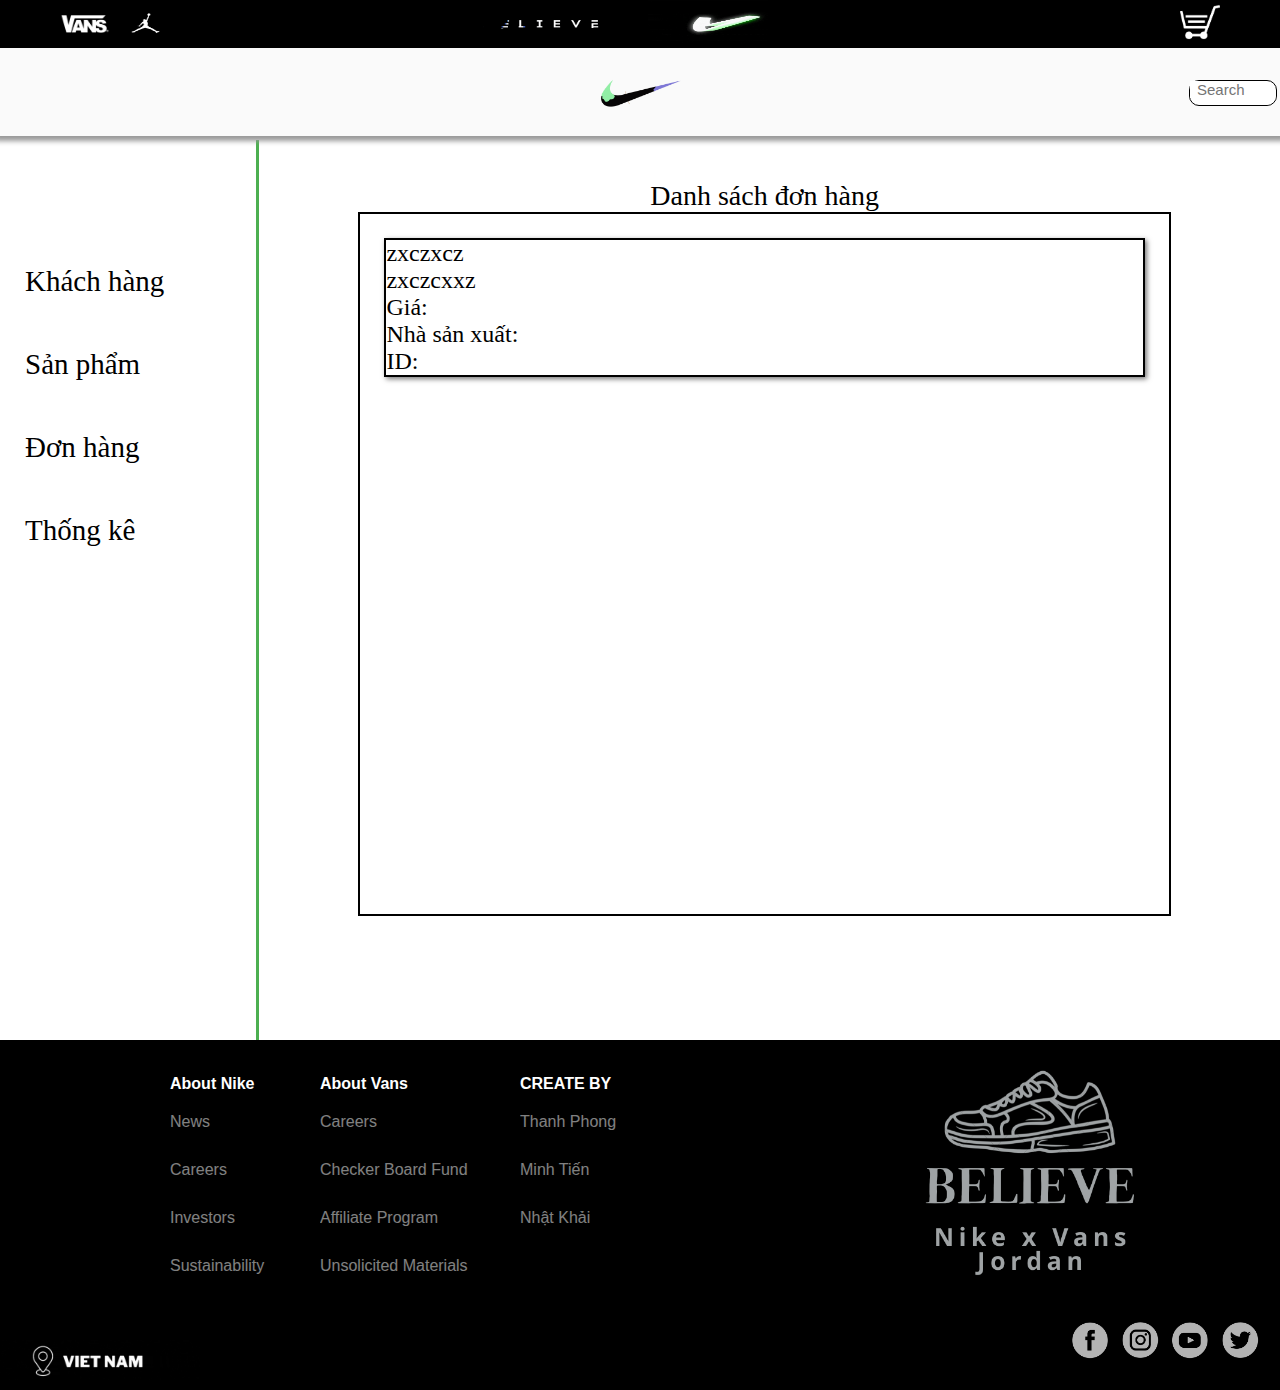
<file: admin.html>
<!DOCTYPE html>
<html lang="vi">

  <head>
    <meta charset="UTF-8" />
    <meta http-equiv="X-UA-Compatible" content="IE=edge" />
    <meta name="viewport" content="width=device-width, initial-scale=1.0" />
    <link rel="stylesheet"
      href="https://cdnjs.cloudflare.com/ajax/libs/font-awesome/6.2.0/css/all.min.css"
      integrity="sha512-xh6O/CkQoPOWDdYTDqeRdPCVd1SpvCA9XXcUnZS2FmJNp1coAFzvtCN9BmamE+4aHK8yyUHUSCcJHgXloTyT2A=="
      crossorigin="anonymous"
      referrerpolicy="no-referrer"/>
    <link href="css/style.css" rel="stylesheet" />
    <link href="css/cart.css" rel="stylesheet" />
    <link rel="shortcut icon" type="image/png" href="image/logo_shop/icon_logoshop2.png" />
    <link href='https://unpkg.com/boxicons@2.1.4/css/boxicons.min.css' rel='stylesheet'>

    <script src="scrips/ad_scrips.js" defer></script>

    <title>BELIEVE</title>
    
  </head>

  <!-- HEADER -->
  <div id="header" >
    <div style="background-color: black; height: 48px">
      <div class="logo_belive">
        <a href="index.html"><img src="image/logo_header/beive.gif" width="200px" height="48px" /></a>
      </div>
      <div class="logo_nikeblack">
        <a href="index.html"><img  src="image/logo_header/nike_black.gif" width="120px" height="48px"/></a>
      </div>
      <div class="logo_jd">
        <a href="index.html?type=jordan"><img src="image/logo_header/logo_jd.jpg" width="90px" height="48px"/></a>
      </div>
      <div class="logo_vans">
        <a href="index.html?type=vans"><img src="image/logo_header/Vans.png" width="50px" height="28px"/></a>
      </div>
      <div class="logo_giohang">
        <a href="index.html?cart"><img src="image/logo_header/cart.png" width="40px" /></a>
      </div>
    </div>
    <div style="background-color: rgb(250, 250, 250); height: 88px">
      <div>
        <a class="logo_brand" href="index.html"><img src="image/logo_header/logo.gif"width="120px" height="84px"/></a>
      </div>

      <div class="menu">
          <a href="index.html?type=all">SHOP ALL</a>
          <div class="dropdown">
            <a href="index.html#jordan">NEW ITEMS </a>
            <div class="dropdown-content">
              <div >
                <ul>
                  <li class="dropdown_tt">
                    <a href="index.html#jordan">JORDAN</a>
                  </li>
                  <li class="dropdown_tt">
                    <a  href="index.html#nike">NIKE AIR</a>
                  </li>
                  <li class="dropdown_tt">
                    <a href="index.html#vans">VANS</a>
                  </li>
                </ul>
              </div>
            </div>
          </div>
          <div class="dropdown">
            <a href="index.html?type=nike">NIKE AIR</a>
            <div class="dropdown-content">
              <div >

                <ul>
                  <li class="dropdown_tt">
                    <a  href="index.html?type=nike_af1">Air Force 1</a>
                  </li>
                  
                  <li class="dropdown_tt">
                    <a href="index.html?type=nike_am">Air Max</a>
                  </li>
                  <li class="dropdown_tt">
                    <a href="index.html?type=nike_az">Air Zoom</a>
                  </li>
                </ul>
              </div>
            </div>
          </div>
        <div class="dropdown">
          <a href="index.html?type=jordan">JORDAN</a>
          <div class="dropdown-content">
            <div >
              <ul>
                <li class="dropdown_tt">
                  <a  href="index.html?type=jordan_1low">Jordan 1 Low</a>
                </li>
                
                <li class="dropdown_tt">
                  <a href="index.html?type=jordan_1mid">Jordan 1 Mid</a>
                </li>
                <li class="dropdown_tt">
                  <a href="index.html?type=jordan_1high">Jordan 1 High</a>
                </li>
                <li class="dropdown_tt">
                  <a href="index.html?type=jordan_4">Jordan 4</a>
                </li> 
              </ul>
            </div>
          </div>
        </div>
        <div class="dropdown">
          <a href="index.html?type=vans">VANS</a>
          <div class="dropdown-content">
            <div >
              <ul>
                <li class="dropdown_tt">
                  <a  href="index.html?type=vans_os">Old School</a>
                </li>
                <li class="dropdown_tt">
                  <a href="index.html?type=vans_so">Slip-On</a>
                </li>
                <li class="dropdown_tt">
                  <a href="index.html?type=vans_cls">Classic</a>
                </li> 
              </ul>
            </div>
          </div>
        </div>
        <div class="dropdown">
          <a href="index.html?type=sale">SALE</a>
          <div class="dropdown-content">
            <div >
              <ul>
                <li class="dropdown_tt">
                  <a  href="index.html?type=sale_10">Sale 10%</a>
                </li>
                <li class="dropdown_tt">
                  <a href="index.html?type=sale_30">Sale 30%</a>
                </li> 
              </ul>
            </div>
          </div>
        </div>

      </div>

      <div class="search">
        <a id="search_box">
          <input type="text" id="search_text" placeholder="Search" />
          <button type="button" id="search_button" onclick="find()">
            <i class="fa-sharp fa-solid fa-magnifying-glass"></i>
          </button>
        </a>
      </div>
    </div>
  </div>  
<body>
  <div style="height:900px;margin-top: 140px;">
    <div class="form_container" id="admin_alert">
    </div>
    <div class="leftmenu">
      <a href="admin.html?user" ><div style="margin-top:100px">Khách hàng</div></a>
      <a href="admin.html?product"><div>Sản phẩm</div></a>
      <a href="admin.html?order"><div>Đơn hàng</div></a>
      <a href="admin.html?statis"><div>Thống kê</div></a>
    </div>
    <div id="content_admin">
      <div id="product_setting_container">
        <div class="title_user" >Danh sách đơn hàng</div>
        <div id="product_list">
          <div class="order_block">
            <div id="order_name">zxczxcz</div>
            <div id="order_sdt">zxczcxxz</div>
            <div id="order_diachi">Giá: </div>
            <div id="order_email">Nhà sản xuất: </div>
            <div id="order_thanhtoan">ID: </div>
            <div id="order_sp"></div>
          </div>
        </div>
      </div>
    </div>
  </div>
  <!-- FOOTER  -->
  <div id="footer">
    <div style="background-color: rgb(0, 0, 0); width: 100%; height: 350px">
      <div>
        <a target="_blank" href="believe.html" class="logo_shop"><img src="image/logo_shop/icon_logoshop.png" width="300px"></a>
      </div>
      <div>
        <a target="_blank" href="https://www.facebook.com/nike" class="iconfb"><img src="image/icon/logo_fb.png" width="40px"></a>
      </div>
      <div>
        <a target="_blank" href="https://www.instagram.com/nike/" class="iconig"><img src="image/icon/logo_ig.png" width="40px"></a>
      </div>
      <div>
        <a target="_blank" href="https://www.youtube.com/user/nike" class="iconyt"><img src="image/icon/logo_yt.png" width="40px"></a>
      </div>
      <div>
        <a target="_blank" href="https://twitter.com/Nike" class="icontw"><img src="image/icon/logo_tw.png" width="40px"></a>
      </div>
      <div>
        <a  href="https://www.google.com/maps/place/Tr%C6%B0%E1%BB%9Dng+%C4%90%E1%BA%A1i+h%E1%BB%8Dc+S%C3%A0i+G%C3%B2n/@10.7599171,106.6800696,17z/data=!3m1!4b1!4m5!3m4!1s0x31752f1b7c3ed289:0xa06651894598e488!8m2!3d10.7599171!4d106.6822583?hl=vi" target="_blank" class="gps"><img src="image/footer/logo_footer.gif" width="200px"></a>
      </div>   
      <div class=footer_text1>
        <ul>
          <li class="footer_link_tt">
            <a href="http://about.nike.com/" >About Nike</a>
          </li>
          <li class="footer_link">
              <a target="_blank"  href="http://news.nike.com/" >News</a>
          </li>
          <li class="footer_link">
            <a target="_blank"   href="https://jobs.nike.com/" >Careers</a>
          </li>
          <li class="footer_link">
            <a target="_blank"   href="http://investors.nike.com/" >Investors</a>
          </li>
          <li class="footer_link">
            <a target="_blank"   href="https://www.nike.com/vn/sustainability" >Sustainability</a>
          </li>
        </ul>
      </div> 
      
      <div class="footer_text2">
        <ul>
          <li class="footer_link_tt">
            <a href="https://www.vans.com/en-us/company/about" >About Vans</a>
          </li>
          
          <li class="footer_link">
            <a  target="_blank"  href="https://www.vans.com/en-us/careers">Careers</a>
          </li>
          <li class="footer_link">
            <a  target="_blank"  href="https://www.vans.com/en-us/checkerboardfund">Checker Board Fund</a>
          </li>
          <li class="footer_link">
            <a  target="_blank"  href="https://www.vans.com/en-us/company/affiliate-program">Affiliate Program</a>
          </li>
          <li class="footer_link">
            <a  target="_blank"  href="https://www.vans.com/en-us/unsolicited-materials">Unsolicited Materials</a>
          </li>
        </ul>
      </div>

      <div class="footer_text3">
        <ul>
          <li class="footer_link_tt">
            <a href="https://www.vans.com/en-us/company/about">CREATE BY</a>
          </li>
          
          <li class="footer_link">
            <a  target="_blank"  href="https://www.facebook.com/profile.php?id=100030546668291">Thanh Phong</a>
          </li>
          <li class="footer_link">
            <a  target="_blank"  href="https://www.facebook.com/profile.php?id=100009295230748">Minh Tiến</a>
          </li>
          <li class="footer_link">
            <a  target="_blank"  href="https://www.facebook.com/">Nhật Khải</a>
          </li>
          
        </ul>
      </div>
    </div>
  </div>
</body>
</html>
</file>
<file: css/style.css>
@import url("https://fonts.googleapis.com/css2?family=Open+Sans:wght@600&display=swap"); /*link google font cho chu*/
* {
  margin: 0px;
  padding: 0px;
}
#header {
  width: 100%;
  height: auto;
  position: fixed;
  top: 0;
  z-index: 10;
  box-shadow: 0px 0px 5px 5px #999999;
}
#header .menu a {
  color: rgb(0, 0, 0);
  font-family: "Helvetica Neue", Helvetica, Arial, sans-serif;
  font-weight: 500;
  padding-left: 0.7em;
  padding-right: 0.7em;
  text-decoration: none;
}
.menu {
  position: absolute;
  display: flex;
  justify-content: flex-start;
  line-height: 80px;
  left: 250px;
  top: 55px;
  opacity: 1;
}
.menu2 {
  font-family: "Helvetica Neue", Helvetica, Arial, sans-serif;
  font-weight: 500;
  text-decoration: none;
  position: absolute;
  display: flex;
  justify-content: flex-start;
  line-height: 80px;
  left: 20px;
  top: 65px;
  opacity: 1;
  display: none;
}

.menu a:hover,
.menu2 a:hover {
  color: black;
  opacity: 0.6;
}
/* dropdown */
.dropdown {
  position: relative;
  display: inline-block;
}
.dropdown2 {
  position: relative;
  display: inline-block;
  width: 100px;
}

.dropdown-content {
  position: absolute;
  top: 54px;
  border-top-right-radius: 50px;
  border-bottom-left-radius: 50px;
  border-bottom-right-radius: 50px;
  visibility: hidden;
  width: 0;
  background-color: rgba(0, 0, 0, 0.747);
  transition: all 200ms ease-in-out 0ms;
  overflow: hidden;
}
.dropdown-content2 {
  z-index: -1;
  position: absolute;
  top: 70px;
  left: -20px;
  width: 0px;
  height: 1000px;
  visibility: hidden;
  background-color: rgb(250, 250, 250);
  box-shadow: 0px 5px 5px 5px #999999;
  transition: all 200ms ease-in-out;
  overflow: hidden;
}
.dropdown:hover .dropdown-content {
  visibility: visible;
  width: 200px;
  transition-delay: 220ms;
}
.dropdown2:hover .dropdown-content2 {
  visibility: visible;
  width: 200px;
}
.dropdown_tt,
.dropdown_tt2 {
  color: white;
  margin-left: 30px;
  text-decoration: none;
}

.dropdown_tt a {
  color: whitesmoke !important ;
  font-weight: 600 !important;
  padding: 0px !important;
  margin: 0px !important;
  line-height: 0px !important;
  padding: 1px 2px;
  margin: 1px 0;
  text-decoration: none;
  opacity: 1;
}
.dropdown_tt2 a {
  color: rgb(0, 0, 0) !important ;
  font-weight: 600 !important;
  padding: 0px !important;
  margin: 0px !important;
  line-height: 0px !important;
  padding: 1px 2px;
  margin: 1px 0;
  text-decoration: none;
  opacity: 1;
}
.dropdown_tt a:hover {
  border: none;
  opacity: 0.5;
}
.logo_brand {
  top: 50px;
  position: absolute;
  left: 60px;
  cursor: pointer;
  opacity: 1;
}
.logo_brand:hover {
  opacity: 0.5;
}
.logo_user {
  position: absolute;
  top: 8px;
  right: 130px;
  cursor: pointer;
  opacity: 1;
}
.logo_user:hover {
  opacity: 0.8;
}
.logo_giohang {
  border: none;
  position: absolute;
  top: 2px;
  right: 60px;
  cursor: pointer;
  opacity: 1;
}
.logo_giohang:hover {
  opacity: 0.8;
}
.logo_jd {
  position: absolute;
  top: 0px;
  left: 100px;
  cursor: pointer;
  opacity: 1;
}
.logo_jd:hover {
  opacity: 0.8;
}

.logo_vans {
  position: absolute;
  top: 10px;
  left: 60px;
  cursor: pointer;
  opacity: 1;
}
.logo_vans:hover {
  opacity: 0.8;
}

.logo_belive {
  position: absolute;
  top: 0px;
  left: 35%;
}
.logo_nikeblack {
  position: absolute;
  top: 0px;
  right: 40%;
}

.search {
  position: absolute;
  display: flex;
  justify-content: flex-start;
  right: 60px;
  top: 75px;
}
#search_box {
  display: inline;
  border: solid black 1px;
  background-color: #ffffff;
  border-radius: 10px;
}
#search_text {
  border: none;
  outline: none;
  width: 200px;
  background-color: none;
  font-size: 15px;
  padding-left: 7px;
}

#search_button {
  margin: 0px;
  padding: 10px;
  border-radius: 10px;
  border: none;
  background-color: #fff;
  cursor: pointer;
}
#poster_container {
  margin-top: 0px;
}
.poster {
  text-align: center;
  padding: 25px 50px;
}
.btn_jordan {
  position: absolute;
  top: 680px;
  left: 120px;
  border-radius: 47%;
  background-color: rgb(255, 255, 255);
  font: 1em sans-serif;
  color: rgb(0, 0, 0);
  padding: 16px 20px;
  border: none;
  cursor: pointer;
  opacity: 1;
}
.btn_jordan:hover {
  opacity: 0.8;
}
.poster1 {
  text-align: center;
  padding: 0px 50px;
}
.btn_nikeair {
  position: absolute;
  top: 1190px;
  left: 700px;
  border-radius: 47%;
  background-color: black;
  font: 1em sans-serif;
  color: white;
  padding: 16px 20px;
  border: none;
  cursor: pointer;
  opacity: 1;
}
.btn_nikeair:hover {
  opacity: 0.8;
}

.poster2 {
  text-align: center;
  padding: 0px 50px;
}

.poster3 {
  text-align: center;
  padding: 0px 50px;
}

.btn_vans {
  position: absolute;
  top: 2360px;
  left: 740px;
  border-radius: 47%;
  background-color: black;
  font: 1em sans-serif;
  color: white;
  padding: 16px 20px;
  border: none;
  cursor: pointer;
  opacity: 1;
}
.btn_vans:hover {
  opacity: 0.8;
}

.form_container {
  height: 180%;
  width: 100%;
  margin: 0px;
  padding: 0px;
  display: none;
  position: fixed;
  top: 0px;
  z-index: 11;
  background-color: rgba(0, 0, 0, 0.5);
}
#loginform {
  width: 500px;
  height: fit-content;
  background-color: rgba(255, 255, 255, 0.807);
  position: absolute;
  left: calc(50% - 300px);
  top: 150px;
  padding: 25px;
  border-radius: 15px;
}
#loginform label {
  font-size: 20px;
}
#loginform h2 {
  margin: 10px 0px 5px;
  text-align: center;
  font-size: 30px;
  font-family: Cambria, Cochin, Georgia, Times, "Times New Roman", serif;
}
.border {
  padding: 15px;
  border: 4px black solid;
}
.info_container {
  width: 100%;
  display: inline-flex;
  font: 1em sans-serif;
  font-size: 20px;
  padding: 0 15px;
}
.info_container div:first-child {
  font-size: 21px;
  width: 30%;
}
.info_container input {
  background-color: transparent;
  border: none;
  font-size: 20px;
}
.info_container input:focus {
  outline: none;
}
.user_info {
  width: 50%;
  display: inline-block;
  height: 40px;
  padding-left: 40px;
  text-align: left;
}
#registerform {
  width: 500px;
  height: fit-content;
  background-color: rgba(255, 255, 255, 0.868);
  position: absolute;
  left: calc(50% - 300px);
  top: 50px;
  padding: 25px;
  border-radius: 15px;
}
#registerform label {
  font-size: 15px;
}
#registerform h2 {
  margin: 0px 0px 0px;
  text-align: center;
  font-size: 25px;
  font-family: Cambria, Cochin, Georgia, Times, "Times New Roman", serif;
}

.container {
  margin: 0 auto;
  padding: 10%;
  border: 5px solid;
  background-color: white;
}

.btn_form {
  background-color: black;
  color: white;
  padding: 16px 20px;
  margin: 8px 0;
  border: none;
  width: 49%;
  cursor: pointer;
  opacity: 1;
}
.btn_form:hover {
  opacity: 0.8;
}

.ip {
  width: 95%;
  padding: 15px;
  margin: 15px 0px 5px 0px;
  display: inline-block;
  border: none;
  box-shadow: 0px 0px 2px 2px #999999;
  text-align: left !important;
}
.ip2 {
  width: 90%;
  padding: 15px;
  margin: 15px 0px 5px 0px;
  display: inline-block;
  border: none;
  box-shadow: 0px 0px 2px 2px #999999;
  text-align: left !important;
  margin-left: 15px;
}
.btn_exit {
  float: right;
  height: 10px;
  cursor: pointer;
  opacity: 0.9;
}
.btn_exit:hover {
  opacity: 1;
}
/*--------------------Phan Chinh sp chen vao--------------*/
#main_product_content {
  margin-top: 120px;
  width: 100%;
  height: fit-content;
  display: none;
}
.title_sp {
  color: #000000;
  font-size: 40px;
  border: none;
  width: 80%;
  margin: 0px 50px;
  font-family: "Helvetica Neue", Helvetica, Arial, sans-serif;
  font-weight: 550;
  display: block;
}
#main_product_container {
  height: 80%;
  width: 100%;
  display: flex;
  flex-wrap: wrap;
}
.main_product_item {
  width: 20%;
  margin: 2.5%;
  font-family: "Open Sans", sans-serif;
  position: relative;
}

.main_product_item:hover {
  border: solid 2px #000000;
  width: calc(20% - 4px);
  height: auto;
}
.main_product_item:hover .main_product_buy {
  height: 70px;
  width: calc(100% + 2px);
  transition: 0.5s;
  font-size: 16px;
}

.main_product_item img {
  width: 100%;
  display: block;
}

.main_product_buy {
  text-align: center;
  text-decoration: none;
  display: block;
  background-color: #000000;
  color: #fff;
  position: absolute;
  width: calc(100%+2px);
  height: 0px;
  font-size: 0px;
  line-height: 70px;
  bottom: 150px;
  left: -1px;
  cursor: pointer;
}

.main_product_name {
  color: #334862;
  height: 100px;
  padding: 0px 2px;
}
.main_product_company {
  padding: 0px 2px;
}
.main_product_price {
  text-align: center;
}

#pagination {
  text-align: center;
  margin: 2% 0px;
}

#pagination #pagination_center {
  width: 30px;
  height: 30px;
  text-align: center;
  border: none;
  border-radius: 5px;
  background-color: #000000;
  color: #ffffff;
}

#pagination #pagination_left {
  background-color: #ffffff;
  border: none;
  width: 30px;
  height: 30px;
}

#pagination #pagination_right {
  background-color: #ffffff;
  border: none;
  width: 30px;
  height: 30px;
}

#product_container {
  height: 80%;
  width: 100%;
  display: flex;
  flex-wrap: wrap;
}

#new_pagination {
  text-align: center;
  margin: 2% 0px;
}

#new_pagination #new_pagination_center {
  width: 30px;
  height: 30px;
  text-align: center;
  border: none;
  border-radius: 5px;
  background-color: #000000;
  color: #ffffff;
}

#new_pagination #new_pagination_left {
  background-color: #ffffff;
  border: none;
  width: 30px;
  height: 30px;
}

#new_pagination #new_pagination_right {
  background-color: #ffffff;
  border: none;
  width: 30px;
  height: 30px;
}

/*----------------Phan chinh sp chen vao -------------*/

/*khu vuc chinh phan trang san pham*/

.text_roll {
  color: rgb(0, 0, 0);
  font: 5em fantasy;
  font-weight: 500;
  text-decoration: none;
}

/* FOOTER css */
#footer {
  width: 100%;
  height: auto;
  position: absolute;
}
.logo_shop {
  position: absolute;
  top: 20px;
  right: 80px;
  opacity: 0.7;
}
.logo_shop:hover {
  opacity: 1;
}
.iconfb {
  position: absolute;
  top: 280px;
  right: 630px;
  opacity: 0.7;
}
.iconfb:hover {
  opacity: 1;
}
.iconig {
  position: absolute;
  top: 280px;
  right: 570px;
  opacity: 0.7;
}
.iconig:hover {
  opacity: 1;
}
.iconyt {
  position: absolute;
  top: 280px;
  right: 510px;
  opacity: 0.7;
}
.iconyt:hover {
  opacity: 1;
}
.icontw {
  position: absolute;
  top: 280px;
  right: 450px;
  opacity: 0.7;
}
.icontw:hover {
  opacity: 1;
}
.gps {
  position: absolute;
  top: 300px;
  left: 0px;
}
.footer_text1 {
  position: absolute;
  top: 35px;
  left: 80px;
  list-style: none;
}
.footer_text2 {
  position: absolute;
  top: 35px;
  left: 280px;
  list-style: none;
}
.footer_text3 {
  position: absolute;
  top: 35px;
  left: 540px;
  list-style: none;
}
.footer_link_tt a {
  color: white;
  text-decoration: none;
  padding: 10px 20px;
  margin: 10px 0;
  font-family: "Helvetica Neue", Helvetica, Arial, sans-serif;
  font-weight: 700;
  text-decoration: none;
}
.footer_link {
  padding: 10px 20px;
  margin: 10px 0;
  font-family: "Helvetica Neue", Helvetica, Arial, sans-serif;
  font-weight: 500;
  text-decoration: none;
}

.footer_link a {
  color: white;
  text-decoration: none;
  opacity: 0.5;
}
.footer_link a:hover {
  opacity: 1;
}
/*-------------------------------------------- Phần admin---------------------------------------------*/
.leftmenu {
  width: 20%;
  border-right: solid 3px #4caf50;
  float: left;
  background-color: none;
  height: 100%;
  position: relative;
}
.leftmenu a {
  text-decoration: none !important;
}
.leftmenu div {
  font-size: 29px;
  color: #000000;
  padding: 25px;
}
.leftmenu div:hover {
  background-color: #e9e7e7;
  height: 50px;
  line-height: 50px;
}
#content_admin {
  width: 79%;
  float: left;
  height: 100%;
  position: relative;
}
#user_list {
  height: 750px;
}
.title_user {
  text-align: center;
  width: 60%;
  margin: 40px auto 0 auto;
  font-size: 28px;
}
#user_setting_container {
  width: 80%;
  border: solid 2px black;
  margin: 1% auto 0 auto;
  height: 700px;
  font-size: 20px;
  overflow-y: scroll;
}
.user_block {
  border: solid 2px black;
  height: 90px;
  margin: 20px 20px 0 20px;
  position: relative;
  box-shadow: 2px 2px 5px #797878;
}
.user_block div {
  display: inline-block;
  padding: 5px;
}
.user_block :first-child {
  font-size: 25px;
  margin-left: 15px;
}
.user_block input {
  border: none;
  background-color: transparent;
  cursor: default;
  width: 40%;
}
.user_block input:focus {
  outline: none;
}
.btn_xoaUser {
  border: none;
  color: white;
  padding: 10px;
  text-align: center;
  text-decoration: none;
  font-size: 17px;
  cursor: pointer;
  background-color: green;
  border-radius: 2px;
}
.btn_xoaUser:hover {
  background-color: rgb(246, 85, 11);
}
.eye {
  position: absolute;
  background-color: white;
}
#btn_themsp {
  width: 10%;
  margin: 0 0 0.2% 80%;
}
#product_list {
  border: solid 2px black;
  width: 80%;
  margin: 0 auto;
  height: 700px;
  overflow-y: scroll;
}
.product_block {
  border: solid 2px black;
  margin: 3%;
  height: 22%;
  font-size: x-large;
  position: relative;
  box-shadow: 2px 2px 5px #797878;
}
.product_block div {
  float: left;
  padding: 10px 10px 0 10px;
  padding-left: 5%;
}

.adminform {
  width: 30%;
  height: fit-content;
  position: absolute;
  left: calc(50% - 300px);
  top: 150px;
  padding: 25px;
  border-radius: 15px;
  background-color: white;
}
.btn_xoaProduct {
  border: none;
  color: white;
  padding: 10px;
  text-align: center;
  text-decoration: none;
  font-size: medium;
  width: 50%;
  cursor: pointer;
  background-color: black;
  border-radius: 2px;
}
.btn_xoaProduct:hover {
  transform: scale(103%);
}
.btn_xoaProduct:active {
  transform: scale(100%);
}
.chamthang {
  text-align: center;
  font-size: xx-large;
  background-color: rgb(248, 93, 93);
  border-radius: 999px;
  width: 12%;
  margin: auto;
}
#text_confirm_xoa_sp {
  width: 90%;
  background-color: none;
  height: fit-content;
  margin: 4% auto 5% auto;
  font-size: x-large;
  text-align: center;
  border-bottom: solid 2px black;
  padding-bottom: 5%;
}
.btn_confirm_xoa_sp {
  border: none;
  color: white;
  padding: 10px;
  text-align: center;
  text-decoration: none;
  font-size: medium;
  width: 100%;
  cursor: pointer;
  background-color: black;
  border-radius: 2px;
}
.btn_confirm_xoa_sp:hover {
  transform: scale(101%);
}
.btn_confirm_xoa_sp:active {
  transform: scale(100%);
}
#cancel:hover {
  background-color: rgb(67, 155, 67);
}
#yes:hover {
  background-color: rgb(248, 71, 71);
}
#form_sua_sp input {
  font-family: "Times New Roman";
  background-color: transparent;
  padding: 15px;
  margin: 0;
  border: none;
}
#div_sua_tensp {
  width: 100%;
  padding: 0;
}
#div_sua_tensp input {
  width: 95%;
  font-size: larger;
  height: 30px;
}
#div_sua_img {
  height: 180px;
  width: 23%;
  padding: 0;
}
#div_sua_img img {
  height: 180px;
  width: 100%;
}
#change_img {
  border: 1px solid black;
  display: block;
  padding: 6px 12px;
  cursor: pointer;
}
#form_sua_sp label {
  font-size: x-large;
  position: absolute;
  top: 25%;
  left: 3.5%;
  background-color: transparent;
  color: transparent;
  display: inline-block;
  width: 22%;
  height: 50%;
  line-height: 750%;
  text-align: center;
  cursor: pointer;
}
#bo3_input {
  position: absolute;
  top: 115px;
  left: 37%;
}
#bo3_input input {
  width: 50%;
  font-size: x-large;
}
#form_sua_sp label:hover {
  background-color: rgba(0, 0, 0, 0.4);
  color: white;
}
input[type="file"] {
  display: none;
}
#form_sua_sp button {
  position: absolute;
  right: 40px;
}
#btn_luu {
  top: 210px;
  height: 60px;
  width: 20%;
  font-size: large;
}
#btn-cancel {
  top: 130px;
  height: 60px;
  width: 20%;
  font-size: large;
}
#btn_boHinh {
  bottom: 30px;
  left: 225px;
  display: block;
  width: 10%;
  height: 30px;
  line-height: 13px;
  font-size: medium;
}
/*--------thêm sản phẩm */
#form_them_sp input {
  font-family: "Times New Roman";
  font-size: large;
  background-color: transparent;
  padding: 15px;
  margin: 0;
  outline: none;
}
#themSP_name {
  width: 95%;
  height: 30px;
}
#div_them_tensp {
  width: 100%;
  padding: 0;
}
#div_them_tensp input {
  width: 95%;
  font-size: larger;
  height: 30px;
}
#div_them_img {
  height: 180px;
  width: 23%;
  margin: 3% 0 0 1%;
}
#div_them_img img {
  height: 180px;
  width: 100%;
}
#form_them_sp label {
  font-size: x-large;
  position: absolute;
  top: 115px;
  left: 3.5%;
  background-color: transparent;
  color: transparent;
  display: inline-block;
  width: 22%;
  height: 180px;
  line-height: 750%;
  text-align: center;
  cursor: pointer;
}
#form_them_sp label:hover {
  background-color: rgba(0, 0, 0, 0.4);
  color: white;
}
#form_them_sp button {
  position: absolute;
  right: 40px;
}
#bo3_input_themsp {
  position: absolute;
  top: 115px;
  left: 30%;
  width: 45%;
}
#bo3_input_themsp div {
  margin: 1% 0;
  border: solid 2px black;
  width: 90%;
  height: 50px;
  line-height: 45px;
}
#bo3_input_themsp input {
  width: 60%;
  padding-left: 21%;
  border: none;
}
#themsp_error {
  color: red;
}
.order_block {
  border: solid 2px black;
  margin: 3%;
  height: 22%;
  font-size: x-large;
  position: relative;
  height: fit-content;
  box-shadow: 2px 2px 5px #797878;
}
.order_block hr {
  width: 40%;
  margin: 1% auto 0.5% auto;
  border: solid 1px black;
}
.div_noidung_order {
  width: 100%;
  display: inline-block;
  margin: 1% 1% 0 1%;
}
.div_noidung_order div {
  display: inline-block;
  margin: 1% 1% 0 1%;
  width: 30%;
}
#order_thanhtoan {
  width: 44%;
}
#div_trangthai {
  position: absolute;
  top: 53px;
  right: 6%;
}
#div_trangthai select {
  width: fit-content;
  font-size: x-large;
  font-family: "Times New Roman", Times, serif;
}
.order_sp {
  width: 100%;
  display: block;
}
.order_sp div {
  display: flex;
  width: 96%;
  padding: 5px 0;
}
#gia {
  padding-left: 30%;
}
/*-------------------------------------------Phan chi tiet sp-----------------------------------------------*/
#detail_container {
  height: calc(100% - 136px);
  width: 100%;
  position: fixed;
  top: 136px;
  background-color: white;
  display: none;
  z-index: 9;
}
#detail_form {
  width: 100%;
  height: 82%;
  margin-top: 0%;
  background-color: white;
  top: 136px;
}
#detail_form #detail_img {
  width: 50%;
  float: left;
}
#detail_form #detail_name {
  height: 30%;
  width: 47%;
  float: left;
  padding: 6% 0 0.3% 0.3%;
  font-size: xxx-large;
  font-weight: 1000;
}
#detail_form #detail_company {
  height: 5%;
  width: 47%;
  float: left;
  padding: 0% 0.3%;
  font-size: x-large;
}
#detail_form #detail_price {
  height: 5%;
  width: 47%;
  float: left;
  padding: 1% 0.3%;
  font-size: x-large;
}
#detail_form #detail_text {
  height: 10%;
  width: 47%;
  float: left;
  padding: 0% 0.3%;
  font-size: x-large;
  font-weight: both;
}
#detail_form #detail_text1 {
  color: #d64343;
  height: 10%;
  width: 47%;
  float: left;
  padding: 0% 0.3%;
  font-size: x-large;
  font-weight: both;
}
#detail_form #detail_exit {
  position: absolute;
  top: 6%;
  right: 1%;
  border-radius: 50%;
  cursor: pointer;
}
#detail_form #detail_exit:hover {
  opacity: 0.7;
}
#detail_form #detail_buy {
  text-align: center;
  padding: 1% 7%;
  margin: 4%;
  background-color: rgb(226, 35, 35);
  color: #fff;
  text-decoration: none !important;
  cursor: pointer;
}
#detail_form #detail_buy:hover,
#detail_cart:hover {
  opacity: 0.7;
}

#detail_form #detail_cart {
  text-align: center;
  padding: 1% 5%;
  background-color: #000000;
  color: #fff;
  text-decoration: none !important;

  cursor: pointer;
}

/*-----------------------------------------Phần resposive---------------------------------------------------*/

/*----Moblie---(width < 740px)----*/
@media only screen and (max-width: 740px) {
  .logo_vans {
    left: 1%;
  }
  .logo_jd {
    left: 10%;
  }
  .logo_belive {
    left: calc(50% - 100px);
  }
  .logo_nikeblack {
    display: none;
  }
  .logo_giohang {
    right: 1%;
  }
  .logo_user {
    right: 15%;
  }
  .logo_brand {
    left: calc(50% - 60px);
  }
  #header .menu {
    left: 0px;
    display: none;
  }
  .menu2 {
    display: block;
  }
  .search {
    right: 3px;
    top: 80px;
  }

  #search_box #search_text {
    width: 55px;
  }

  #user_container #loginform {
    width: 80%;
    left: 5%;
  }
  #loginform {
    width: 80%;
    left: 5%;
  }
  #registerform {
    width: 80%;
    left: 5%;
  }
  .title_sp {
    margin: 0px 10px;
  }

  .poster video {
    margin: 5px -100px;
    margin-top: 110px;

    width: 500px;
  }
  .poster1 img {
    text-align: center;
    margin: 1px -100px;
    width: 450px;
  }
  .poster2 img {
    text-align: center;
    margin: 0px -100px;
    width: 400px;
  }
  .poster3 img {
    text-align: center;
    margin: 1px -100px;
    width: 400px;
  }
  .btn_jordan {
    display: none;
  }
  .btn_nikeair {
    display: none;
  }
  .btn_vans {
    display: none;
  }
  .main_product_item {
    margin-bottom: 10%;
    width: 45%;
  }
  .main_product_item:hover {
    border: solid 2px #000000;
    width: calc(45% - 8px);
    height: auto;
  }
  .main_product_name {
    font-size: x-small;
    height: 80px;
  }
  .main_product_company {
    font-size: x-small;
  }
  .main_product_price {
    font-size: small;
  }
  .main_product_buy {
    bottom: 53%;
    cursor: pointer;
  }
  .main_product_item:hover .main_product_buy {
    font-size: x-small;
    height: 50px;
    line-height: 40px;
  }
  #detail_container {
    top: 16%;
    height: 200%;
  }
  #detail_form #detail_img {
    height: 25%;
    width: 100%;
  }

  #detail_form #detail_name {
    width: 100%;
    font-size: large;
    height: fit-content;
    margin-bottom: 2%;
  }
  #detail_form #detail_price {
    font-size: small;
    height: fit-content;
    margin: 2% 0%;
    width: 100%;
  }
  #detail_form #detail_company {
    font-size: small;
    width: 100%;
    height: fit-content;
    margin: 2% 0%;
  }
  #detail_form #detail_text {
    width: 100%;
    height: fit-content;
    font-size: small;
    margin: 2% 0%;
  }
  #detail_form #detail_text1 {
    font-size: normal;
    width: 100%;
    height: fit-content;
    margin: 4% 0%;
  }
  #detail_form #detail_exit {
    top: 1%;
  }
  #detail_form #detail_buy {
    padding: 1% 13.5%;
  }
  #detail_form #detail_cart {
    padding: 1% 4%;
  }
  .logo_shop {
    top: 220px;
    right: 0px;
  }
  .logo_shop img {
    display: none;
  }
  .footer_text1 {
    left: 50px;
    width: 125px;
  }
  .footer_text2 {
    display: none;
  }
  .footer_text3 {
    left: 200px;
  }
  .icontw {
    display: none;
  }
  .iconyt {
    top: 300px;
    right: 20px;
  }
  .iconig {
    top: 300px;
    right: 70px;
  }
  .iconfb {
    top: 300px;
    right: 120px;
  }
  .leftmenu div {
    font-size: 20px;
  }
  #btn_themsp {
    width: 20%;
    margin-left: 70%;
  }
  .product_block div {
    font-size: x-small;
    margin-left: 0px;
    padding: 0px;
  }
  .admin_product_price {
    margin-top: 20px;
  }
  .btn_xoaProduct {
    font-size: x-small;
  }
  .order_block .div_noidung_order {
    font-size: small;
  }
  #div_trangthai {
    font-size: small;
    top: 100px;
    right: 2%;
  }
  #div_trangthai #xuli0 {
    font-size: small;
  }
  #div_trangthai #xuli1 {
    font-size: small;
  }
  #div_trangthai #xuli2 {
    font-size: small;
  }
  #div_trangthai #xuli3 {
    font-size: small;
  }
  #div_trangthai #xuli4 {
    font-size: small;
  }
}

/*----Tablet---(740px <= width < 1024px)----*/
@media only screen and (min-width: 741px) and (max-width: 1024px) {
  .logo_brand {
    left: calc(50% - 60px);
  }
  .logo_belive {
    left: calc(50% - 200px);
  }

  #header .menu {
    display: none;
  }
  .menu2 {
    display: block;
  }
  .search {
    right: 3px;
    top: 80px;
  }

  #search_box #search_text {
    width: 55px;
  }
  #search_box #search_text {
    width: 55px;
  }
  .poster video {
    margin-top: 110px;
  }
  .btn_jordan {
    display: none;
  }
  .btn_nikeair {
    display: none;
  }
  .btn_vans {
    display: none;
  }
  #user_container #loginform {
    width: 80%;
    left: 5%;
  }
  #loginform {
    width: 80%;
    left: 5%;
  }
  #registerform {
    width: 80%;
    left: 5%;
  }
  .main_product_item {
    margin-bottom: 10%;
  }
  .main_product_item:hover {
    height: 246px;
  }
  .main_product_item:hover .main_product_buy {
    font-size: small;
  }
  .main_product_buy {
    bottom: 100px;
  }

  .main_product_name {
    font-size: small;
  }
  #detail_container {
    top: 22.1%;
  }
  #detail_form #detail_name {
    padding-top: 9%;
    font-size: x-large;
    height: 20%;
  }
  #detail_form #detail_price {
    font-size: large;
  }
  #detail_form #detail_company {
    font-size: large;
  }
  #detail_form #detail_text {
    margin-bottom: 0%;
    font-size: large;
  }
  #detail_form #detail_text1 {
    font-size: large;
    margin-bottom: 3%;
  }
  #detail_form #detail_buy {
    padding: 1% 5%;
  }
  #detail_form #detail_cart {
    padding: 1% 1%;
  }

  .footer_text1 {
    left: 5px;
  }
  .footer_text2 {
    left: 132px;
  }
  .footer_text3 {
    left: 310px;
  }
  .logo_shop {
    top: 0px;
    right: 0px;
  }
  #footer_icon {
    position: absolute;
    right: 0px;
  }
  .icontw {
    right: 20px;
  }
  .iconyt {
    right: 70px;
  }
  .iconig {
    right: 120px;
  }
  .iconfb {
    right: 170px;
  }
  #btn_themsp {
    width: 20%;
    margin-left: 70%;
  }
  .product_block div {
    font-size: small;
    margin-left: 15px;
  }
  .admin_product_price {
    margin-right: 25px;
  }
  .order_block .div_noidung_order {
    font-size: small;
  }
  #div_trangthai {
    font-size: small;
    top: 50px;
    right: 2%;
  }
  #div_trangthai #xuli0 {
    font-size: small;
  }
  #div_trangthai #xuli1 {
    font-size: small;
  }
  #div_trangthai #xuli2 {
    font-size: small;
  }
  #div_trangthai #xuli3 {
    font-size: small;
  }
  #div_trangthai #xuli4 {
    font-size: small;
  }
  .thongbao video {
    border-radius: 20px;
    width: 15%;
    position: fixed;
    top: 25%;
    left: 40%;
  }
}

/*----Tablet---(740px <= width < 1024px)----*/
@media only screen and (min-width: 1030px) and (max-width: 1324px) {
  .logo_brand {
    left: calc(50% - 60px);
  }
  .logo_belive {
    left: calc(50% - 200px);
  }

  #header .menu {
    display: none;
  }
  .menu2 {
    display: block;
  }
  .search {
    right: 3px;
    top: 80px;
  }

  #search_box #search_text {
    width: 55px;
  }
  #search_box #search_text {
    width: 55px;
  }
  .poster video {
    margin-top: 110px;
  }
  .btn_jordan {
    display: none;
  }
  .btn_nikeair {
    display: none;
  }
  .btn_vans {
    display: none;
  }
  #user_container #loginform {
    width: 80%;
    left: 5%;
  }
  #loginform {
    width: 80%;
    left: 5%;
  }
  #registerform {
    width: 80%;
    left: 5%;
  }
  .main_product_item {
    margin-bottom: 10%;
  }
  .main_product_item:hover {
    height: 246px;
  }
  .main_product_item:hover .main_product_buy {
    font-size: small;
  }
  .main_product_buy {
    bottom: 100px;
  }

  .main_product_name {
    font-size: small;
  }
  #detail_container {
    top: 22.1%;
  }
  #detail_form #detail_name {
    padding-top: 9%;
    font-size: x-large;
    height: 20%;
  }
  #detail_form #detail_price {
    font-size: large;
  }
  #detail_form #detail_company {
    font-size: large;
  }
  #detail_form #detail_text {
    margin-bottom: 0%;
    font-size: large;
  }
  #detail_form #detail_text1 {
    font-size: large;
    margin-bottom: 3%;
  }
  #detail_form #detail_buy {
    padding: 1% 5%;
  }
  #detail_form #detail_cart {
    padding: 1% 1%;
  }

  .footer_text1 {
    left: 150px;
  }
  .footer_text2 {
    left: 300px;
  }
  .footer_text3 {
    left: 500px;
  }
  .logo_shop {
    top: 0px;
    right: 100px;
  }
  #footer_icon {
    position: absolute;
    right: 0px;
  }
  .icontw {
    right: 20px;
  }
  .iconyt {
    right: 70px;
  }
  .iconig {
    right: 120px;
  }
  .iconfb {
    right: 170px;
  }
  #btn_themsp {
    width: 20%;
    margin-left: 70%;
  }
  .product_block div {
    font-size: small;
    margin-left: 15px;
  }
  .admin_product_price {
    margin-right: 25px;
  }
}
.thongbao video {
  border-radius: 20px;
  width: 15%;
  position: fixed;
  top: 25%;
  left: 40%;
}
</file>
<file: css/cart.css>
/* css của GIỎ HÀNG */
#cart_container h2 {
  text-align: center;
}
#cart_container {
  box-sizing: border-box;
  position: relative;
  margin-top: 10%;
  background-color: #fff;
  width: 100%;
  height: fit-content;
  display: none;
}

#cart_exit {
  position: absolute;
  right: 1%;
  top: 0.5%;
}
.gio-hang {
  position: relative;
  width: 70%;
  height: fit-content;
  /* top: 150px; */
  left: 20px;
  margin:auto;
  border: 1px solid #ddd;
  box-shadow: 2px 2px 4px #ddd;
  padding: 20px;
  max-width: 1100px;
}
.gio-hang input {
  padding: 5px;
  border: 1px solid #ddd;
  border-radius: 5px;
}
.item-gio-hang {
  display: flex;
  flex-direction: row;
  align-items: center;
  font-family: Cambria, Cochin, Georgia, Times, "Times New Roman", serif;
}

.tieudegiohang {
  margin-top: 10px;
  margin-bottom: 30px;
  text-align: center;
}
.item-gio-hang .hinhAnh img {
  width: 60px;
  height: 60px;
}
.item-gio-hang,
.hinhAnh,
.soluong,
.tongtien,
.hanhdong {
  flex: 1;
  margin-left: 20px;
}
.soluong {
  text-align: center;
}

.soluongtt {
  font-weight: 1000;
  font-size: 20px;
}
.item-gio-hang .gia {
  flex: 1.5;
  text-align: center;
}
.item-gio-hang .gia .giatt {
  font-weight: 1000;
  font-size: 20px;
  text-align: left;
  margin-left: 35px;
}
.item-gio-hang input {
  width: 100%;
}
.item-gio-hang .ten {
  flex: 3;
  text-align: left !important;
}
.item-gio-hang .ten .tentt {
  font-weight: 1000;
  font-size: 20px;
  text-align: left !important;
}
.item-gio-hang .tongtien {
  font-weight: 1000;
  text-align: center;
}
.item-gio-hang .tongtientt {
  font-size: 20px;
}
.gio-hang .hanhdong {
  text-align: center;
}
.gio-hang .hanhdong i {
  cursor: pointer;
  opacity: 0.6;
}
.gio-hang .hanhdongtt {
  font-weight: 1000;
  font-size: 20px;
}
.gio-hang .hanhdong i:hover {
  opacity: 1;
}
.form_thongtin {
  position: relative;
  width: 50%;
  /* top: 155px; */
  margin:auto;
}
.form_donhang {
  display: none;
  border: 1px solid #ddd;
  box-shadow: 2px 5px 4px #ddd;

  position: relative;
  width: 70%;
  height: fit-content;
  /* top: 155px; */
  left: 17%;
}
/*-----------------------------------------Phần resposive giỏ hàng---------------------------------------------------*/

/*----Moblie---(width < 740px)----*/
 @media only screen and (max-width: 740px) {
  #cart_container h2 {
    text-align: center;
  }
  #cart_container {
    box-sizing: border-box;
    position: relative;
    top: 15%;
    background-color: #fff;
    width: 100%;
    height: fit-content;
    display: none;
  }

  #cart_exit {
    position: absolute;
    right: 1%;
    top: 0.5%;
  }
  .gio-hang {
    position: relative;
    width: 100%;
    height: fit-content;
    left: 0px;
    top: 100px;
  }
  .gio-hang input {
    padding: 5px;
    border: 1px solid #ddd;
    border-radius: 5px;
  }

  .item-gio-hang {
    display: flex;
    flex-direction: row;
    align-items: center;
    font-family: Cambria, Cochin, Georgia, Times, "Times New Roman", serif;
  }
  
  .tieudegiohang {
    height: 100%;
    margin-top: 10px;
    margin-bottom: 30px;
    text-align: center;
  }
  #tongThanhToan {
    text-align: center;
    margin-top: 15px;

    font-size: 20px;
  }
  .item-gio-hang .hinhAnh img {
    width: 60px;
    height: 60px;
  }
  .item-gio-hang,
  .hinhAnh,
  .soluong,
  .tongtien,
  .hanhdong {
    margin-left: 0px;
  }
  .soluong {
    flex: 1;
    text-align: center;
  }
  
  .soluongtt {
    font-weight: 1000;
    font-size: 15px;
  }
  .item-gio-hang .gia {
    display: none;
    flex: 1.5;
    text-align: center;
  }
  
  .item-gio-hang input {
    width: 90%;
  }
  .item-gio-hang .ten {
    display: none;
  }
  
  .item-gio-hang .tongtien {
    flex: 2;
    font-weight: 1000;
    text-align: center;
    font-size: 15px;

  }
  .item-gio-hang .tongtientt {
    font-size: 15px;
  }
  .gio-hang .hanhdong {
    text-align: center;
  }
  .gio-hang .hanhdong i {
    cursor: pointer;
    opacity: 0.6;
  }
  .gio-hang .hanhdongtt {
    font-weight: 1000;
    font-size: 15px;
  }
  .gio-hang .hanhdong i:hover {
    opacity: 1;
  }
  .form_thongtin {
    position: relative;
    width: 100%;
    top: 10px;
    margin:auto;
  }
  .ip2{
    margin-left: 5%;
    width: 80%;
  }
  .form_donhang {
    display: none;
  
  }
  .thongbao video {
    border-radius: 20px;
    width: 40%;
    position: fixed;
    top: 25%;
    left: 30%;
  }
  .border{
    border: none;
    position: relative;
    top: 80px;
  }
  .btn_form{
    margin-top: 70px;
    margin-bottom: 20px;

  }

} 
/*----Tablet---(740px <= width < 1024px)----*/
@media only screen and (min-width: 741px) and (max-width: 1024px) {
  #cart_container h2 {
    text-align: center;
  }
  #cart_container {
    box-sizing: border-box;
    position: relative;
    top: 20%;
    background-color: #fff;
    width: 100%;
    height: fit-content;
    display: none;
  }
  
  #cart_exit {
    position: absolute;
    right: 1%;
    top: 0.5%;
  }
  .gio-hang {
    position: relative;
    width: 100%;
    height: fit-content;
    left: 20px;
  }
  .gio-hang input {
    padding: 5px;
    border: 1px solid #ddd;
    border-radius: 5px;
  }
  .gio-hang {
    border: 1px solid #ddd;
    box-shadow: 2px 2px 4px #ddd;
    padding: 20px;
    margin: 0;
    max-width: 90%;
  }
  .item-gio-hang {
    display: flex;
    flex-direction: row;
    align-items: center;
    font-family: Cambria, Cochin, Georgia, Times, "Times New Roman", serif;
  }
  
  .tieudegiohang {
    height: 100%;
    margin-top: 10px;
    margin-bottom: 30px;
    text-align: center;
  }
  .item-gio-hang .hinhAnh img {
    width: 60px;
    height: 60px;
  }
  .item-gio-hang,
  .hinhAnh,
  .soluong,
  .tongtien,
  .hanhdong {
    margin-left: 0px;
  }
  .soluong {
    flex: 1;
    text-align: center;
  }
  
  .soluongtt {
    font-weight: 1000;
    font-size: 15px;
  }
  .item-gio-hang .gia {
    display: none;
    flex: 1.5;
    text-align: center;
  }
  
  .item-gio-hang input {
    width: 90%;
  }
  .item-gio-hang .ten {
    display: none;
  }
  
  .item-gio-hang .tongtien {
    flex: 2;
    font-weight: 1000;
    text-align: center;
    font-size: 15px;

  }
  .item-gio-hang .tongtientt {
    font-size: 15px;
  }
  .gio-hang .hanhdong {
    text-align: center;
  }
  .gio-hang .hanhdong i {
    cursor: pointer;
    opacity: 0.6;
  }
  .gio-hang .hanhdongtt {
    font-weight: 1000;
    font-size: 15px;
  }
  .gio-hang .hanhdong i:hover {
    opacity: 1;
  }
  .form_thongtin {
    position: relative;
    width: 80%;
    top: 10px;
    margin:auto;
  }
  .ip2{
    width: 80%;
  }
  .form_donhang {
    display: none;
  
  }
  .thongbao video {
    border-radius: 20px;
    width: 40%;
    position: fixed;
    top: 25%;
    left: 30%;
  }
  .btn_form{
    margin-bottom: 20px;

  }
}
/*----Tablet---(740px <= width < 1024px)----*/
@media only screen and (min-width: 1030px) and (max-width: 1324px) {
  #cart_container h2 {
    text-align: center;
  }
  #cart_container {
    box-sizing: border-box;
    position: relative;
    top: 20%;
    background-color: #fff;
    width: 100%;
    height: fit-content;
    display: none;
  }
  
  #cart_exit {
    position: absolute;
    right: 1%;
    top: 0.5%;
  }
  .gio-hang {
    position: relative;
    width: 100%;
    height: fit-content;
    left: 20px;
  }
  .gio-hang input {
    padding: 5px;
    border: 1px solid #ddd;
    border-radius: 5px;
  }
  .gio-hang {
    border: 1px solid #ddd;
    box-shadow: 2px 2px 4px #ddd;
    padding: 20px;
    margin: 0;
    max-width: 90%;
  }
  .item-gio-hang {
    display: flex;
    flex-direction: row;
    align-items: center;
    font-family: Cambria, Cochin, Georgia, Times, "Times New Roman", serif;
  }
  
  .tieudegiohang {
    height: 100%;
    margin-top: 10px;
    margin-bottom: 30px;
    text-align: center;
  }
  .item-gio-hang .hinhAnh img {
    width: 60px;
    height: 60px;
  }
  .item-gio-hang,
  .hinhAnh,
  .soluong,
  .tongtien,
  .hanhdong {
    margin-left: 0px;
  }
  .soluong {
    flex: 1;
    text-align: center;
  }
  
  .soluongtt {
    font-weight: 1000;
    font-size: 15px;
  }
  .item-gio-hang .gia {
    display: none;
    flex: 1.5;
    text-align: center;
  }
  
  .item-gio-hang input {
    width: 90%;
  }
  .item-gio-hang .ten {
    display: none;
  }
  
  .item-gio-hang .tongtien {
    flex: 2;
    font-weight: 1000;
    text-align: center;
    font-size: 15px;

  }
  .item-gio-hang .tongtientt {
    font-size: 15px;
  }
  .gio-hang .hanhdong {
    text-align: center;
  }
  .gio-hang .hanhdong i {
    cursor: pointer;
    opacity: 0.6;
  }
  .gio-hang .hanhdongtt {
    font-weight: 1000;
    font-size: 15px;
  }
  .gio-hang .hanhdong i:hover {
    opacity: 1;
  }
  .form_thongtin {
    position: relative;
    width: 80%;
    top: 10px;
    margin:auto;
  }
  .ip2{
    margin-left: 10%;
    width: 80%;
  }
  .form_donhang {
    display: none;
  
  }
  .thongbao video {
    border-radius: 20px;
    width: 40%;
    position: fixed;
    top: 25%;
    left: 30%;
  }
  .btn_form{
    margin-bottom: 20px;

  }
}
</file>
